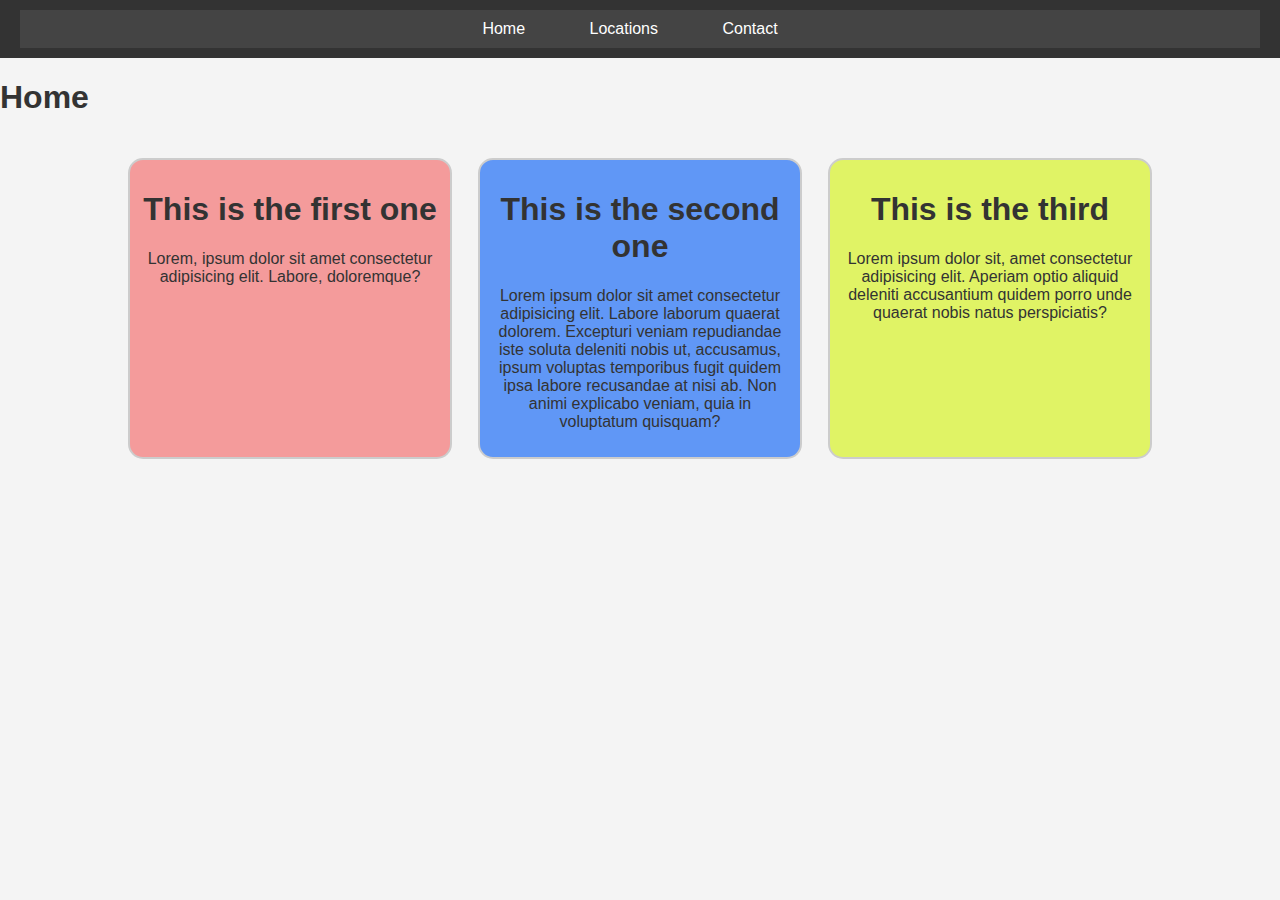
<file: index.html>
<!doctype html>

<html>
  <head>
    <link rel="stylesheet" href="css/style.css">
  </head>

  <body>
    <header>
      <nav>
        <ul>
          <li><a href="index.html">Home</a></li>
          <li><a href="pages/locations.html">Locations</a></li>
          <li><a href="contact.html">Contact</a></li>
            </ul>
      </nav>
    </header>
    <h1>Home</h1>

        <div class="container">
            <div class="textbox1">
                <h1>This is the first one</h1>
                <p>Lorem, ipsum dolor sit amet consectetur adipisicing elit. Labore, doloremque?</p>
            </div>

            <div class="textbox2">
                <h1>This is the second one</h1>
                <p>Lorem ipsum dolor sit amet consectetur adipisicing elit. Labore laborum quaerat dolorem. 
                Excepturi veniam repudiandae iste soluta deleniti nobis ut, accusamus, ipsum voluptas temporibus fugit 
                quidem ipsa labore recusandae at nisi ab. Non animi explicabo veniam, quia in voluptatum quisquam?</p>
            </div>

            <div class="textbox3">
                <h1>This is the third</h1>
                <p>Lorem ipsum dolor sit, amet consectetur adipisicing elit. 
                    Aperiam optio aliquid deleniti accusantium quidem porro unde quaerat nobis natus perspiciatis?</p>
            </div>
        </div>
  </body>
</html>
</file>
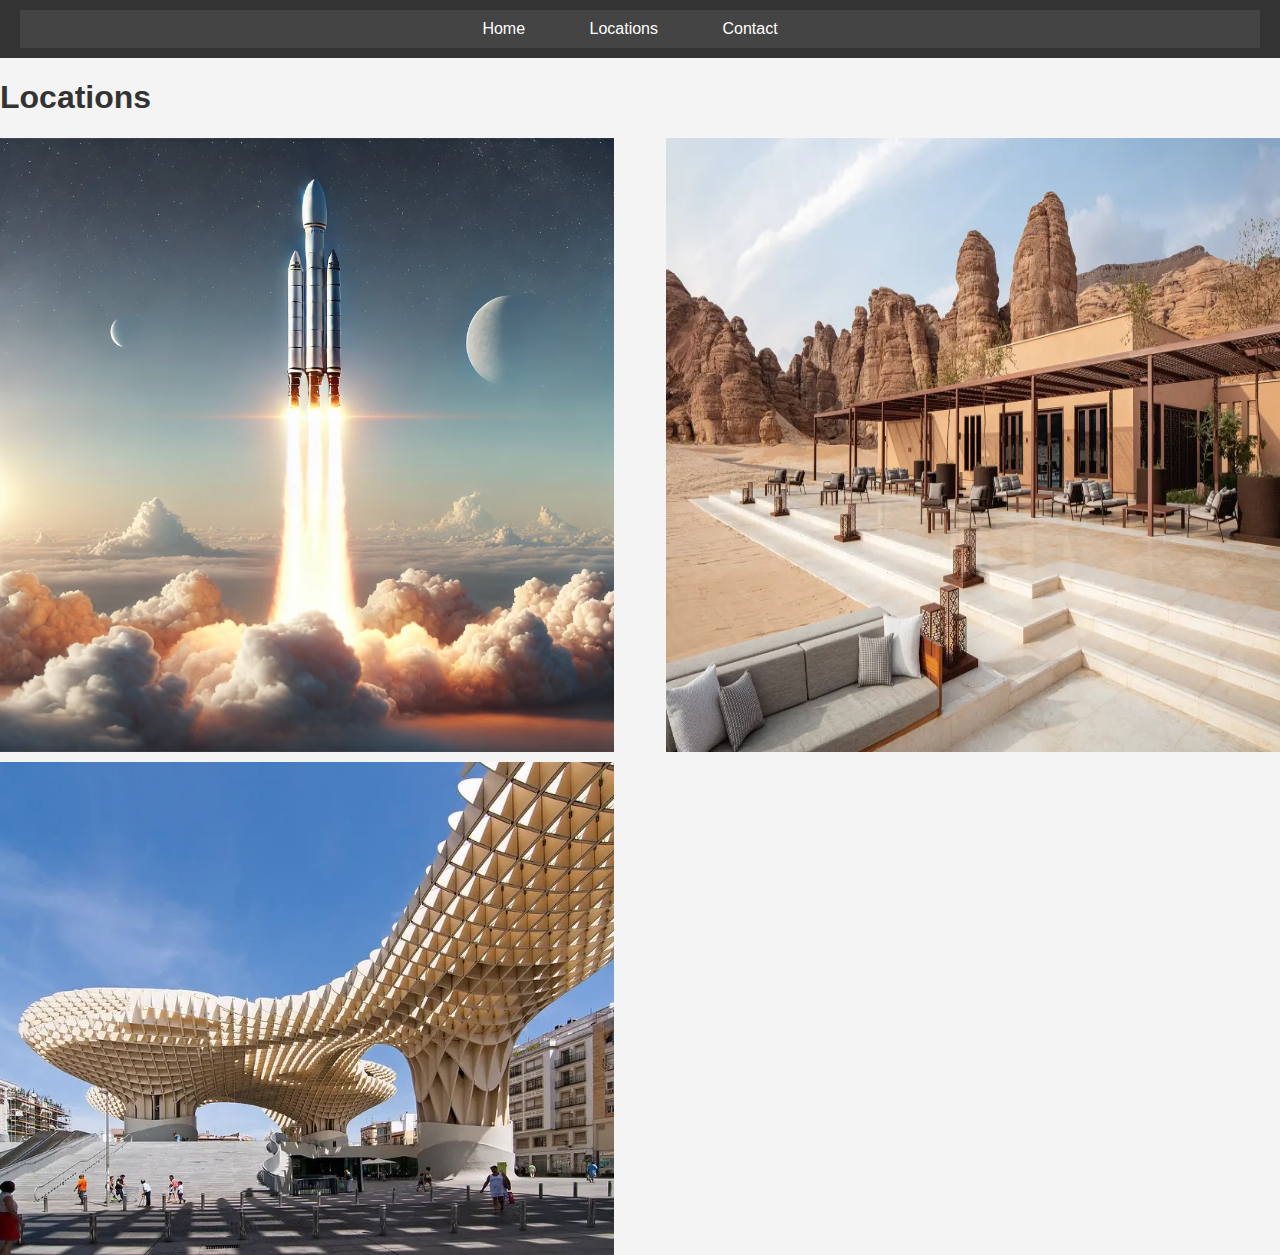
<file: pages/locations.html>
<!doctype html>

<html>
  <head>
    <link rel="stylesheet" href="../css/style.css">
  </head>

  <body>
    <header>
      <nav>
        <ul>
          <li><a href="../index.html">Home</a></li>
          <li><a href="locations.html">Locations</a></li>
          <li><a href="../contact.html">Contact</a></li>
            </ul>
      </nav>
    </header>
    <h1>Locations</h1>
<div class="images">

    <img src="DALL·E 2025-02-23 23.37.04 - A realistic rocket launching into the sky with bright flames and smoke at the base. The background features a clear blue sky with a few scattered clou.webp"  width="600" height="400">
    <img src="inside-kanye-west-s-desert-72701706.jpg.webp"  width="600" height="400">
    <img src="arquitectura-y-urbanismo-4.jpg"  width="600" height="400">
</div>


    

    



  </body>
</html>
</file>
<file: css/style.css>
.container {
    display: flex;
    justify-content: space-between;
    width: 90%;
}
ul {
    list-style-type: none;
    margin: 0;
    padding: 0;
  }
  
  li {
    display: inline-block;
    margin-right: 20px;
  }
  form{
    text-align: center;
    width: 300px;
    padding: 10px;
    margin: 10px 0;
    border: 2px solid #ccc;
    border-radius: 15px;
    outline: none;
    font-size: 16px;
}

.textbox1 {
    width: 300px;
    padding: 10px;
    border: 2px solid #ccc;
    border-radius: 15px;
    background-color: rgb(244, 155, 155);
    font-size: 16px;
    text-align: center;
}
.textbox2 {
    width: 300px;
    padding: 10px;
    border: 2px solid #ccc;
    border-radius: 15px;
    background-color: rgb(96, 151, 246);
    font-size: 16px;
    text-align: center;
}
.textbox3 {
    width: 300px;
    padding: 10px;
    border: 2px solid #ccc;
    border-radius: 15px;
    background-color: rgb(224, 243, 101);
    font-size: 16px;
    text-align: center;
}




body {
    font-family: Arial, sans-serif;
    margin: 0;
    padding: 0;
    background-color: #f4f4f4;
    color: #333;
}

header {
    background: #333;
    color: #fff;
    padding: 10px 20px;
    text-align: center;
}

nav {
    display: flex;
    justify-content: center;
    background: #444;
    padding: 10px;
}

nav a {
    color: white;
    text-decoration: none;
    padding: 10px 20px;
    transition: 0.3s;
}

nav a:hover {
    background: #555;
}

.container {
    width: 80%;
    margin: auto;
    padding: 20px;
}

.images {
    display: flex;
    justify-content: space-between;
    flex-wrap: wrap;
    gap: 10px;
}

.images img {
    width: 48%; /* Two images side by side on large screens */
    height: auto;
}

/* Responsive Design */
@media (max-width: 768px) {
    body {
        background-color: lightgray;
    }
    .container {
        width: 95%;
    }
}

@media (max-width: 480px) {
    body {
        background-color: lightblue;
    }
    .container {
        width: 100%;
        padding: 10px;
    }
    .images {
        flex-direction: column;
        align-items: center;
    }
    .images img {
        width: 100%; /* Full width images on small screens */
    }
}
</file>
